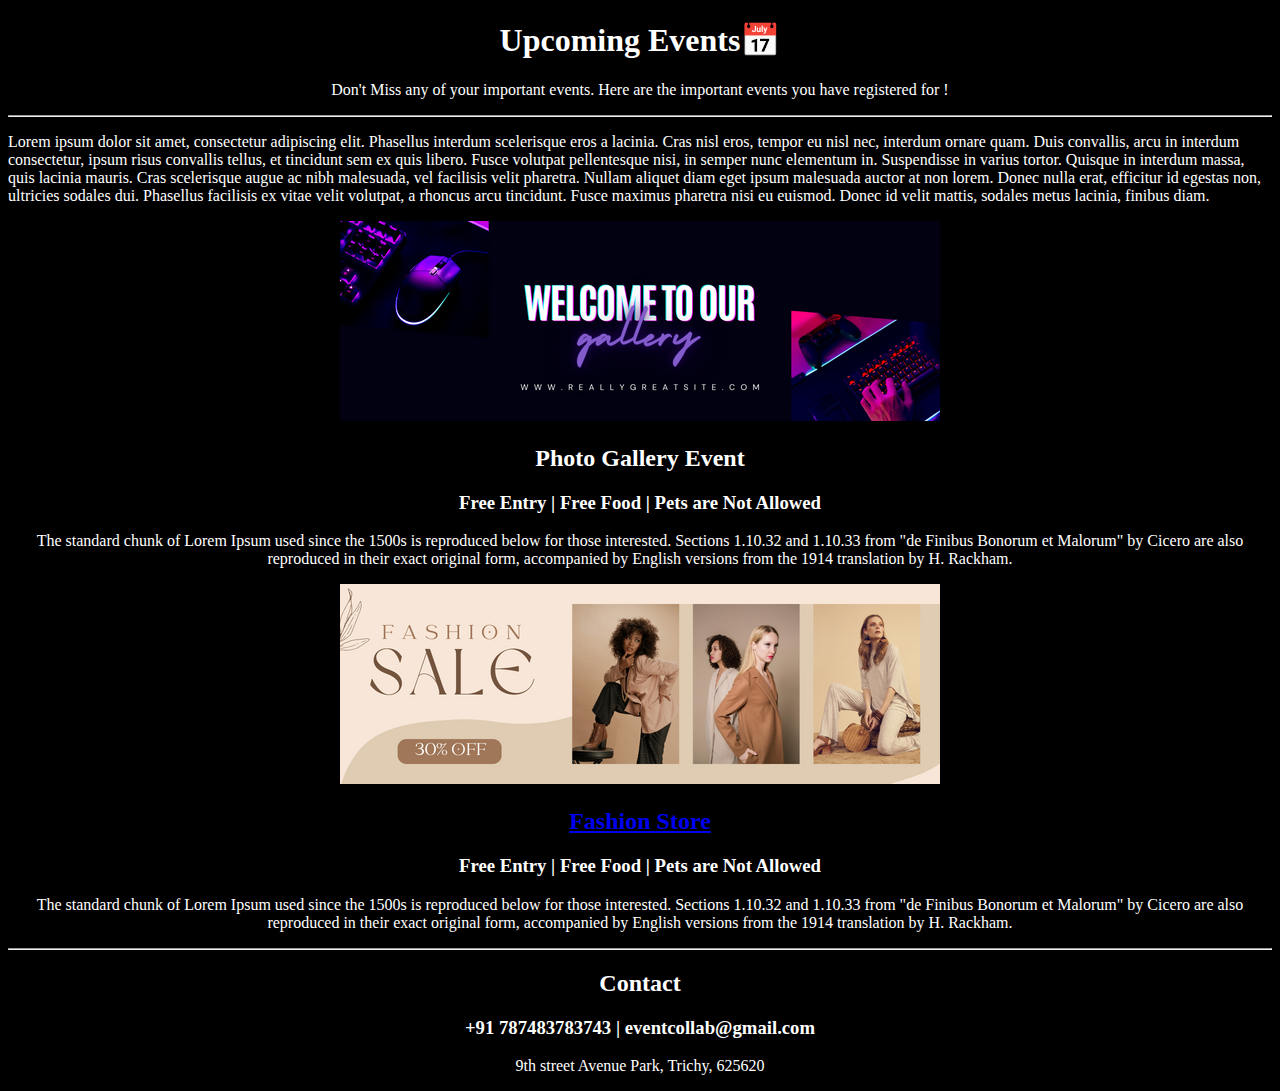
<file: TASK 1/event.html>
<!DOCTYPE html>
<html lang="en">
<head>
    <title>Events</title>
    <!-- Flaticon Website -->
    <link rel="icon" href="./img/date.png">
</head>
<body  style="color: white;background-color: black;">
    
    <center>
        <div>
        <h1>Upcoming Events📅</h1>
        <p>Don't Miss any of your important events. Here are the important events you 
            have registered for !
        </p>
        <hr>
    </div>
    </center>

    <p>Lorem ipsum dolor sit amet, consectetur adipiscing elit. Phasellus interdum scelerisque eros a lacinia. Cras nisl eros, tempor eu nisl nec, interdum ornare quam. Duis convallis, arcu in interdum consectetur, ipsum risus convallis tellus, et tincidunt sem ex quis libero. Fusce volutpat pellentesque nisi, in semper nunc elementum in. Suspendisse in varius tortor. Quisque in interdum massa, quis lacinia mauris. Cras scelerisque augue ac nibh malesuada, vel facilisis velit pharetra. Nullam aliquet diam eget ipsum malesuada auctor at non lorem. Donec nulla erat, efficitur id egestas non, ultricies sodales dui. Phasellus facilisis ex vitae velit volutpat, a rhoncus arcu tincidunt. Fusce maximus pharetra nisi eu euismod. Donec id velit mattis, sodales metus lacinia, finibus diam.</p>
   
    <center>
    <div>
        <!--Size 600x200px-->
        
    <a href="./img/event1.png"><img src="./img/event1.png"></a>
    <h2>Photo Gallery Event</h2>
    <h3>Free Entry | Free Food | Pets are Not Allowed</h3>
    <p>The standard chunk of Lorem Ipsum used since the 1500s is reproduced below for those interested. Sections 1.10.32 and 1.10.33 from "de Finibus Bonorum et Malorum" by Cicero are also reproduced in their exact original form, accompanied by English versions from the 1914 translation by H. Rackham.</p>
</div>    

<div>
    <img src="./img/event2.png">
    <h2><a href="http://myntra.com">Fashion Store </a></h2>
    <h3>Free Entry | Free Food | Pets are Not Allowed</h3>
    <p>The standard chunk of Lorem Ipsum used since the 1500s is reproduced below for those interested. Sections 1.10.32 and 1.10.33 from "de Finibus Bonorum et Malorum" by Cicero are also reproduced in their exact original form, accompanied by English versions from the 1914 translation by H. Rackham.</p>
</div>    
</center>
<hr>
<footer>
    <center>
        <h2>Contact</h2>
        <h3>+91 787483783743 | eventcollab@gmail.com</h3>
        <p>9th street Avenue Park, Trichy, 625620</p>
    </center>
</footer>
</body>
</html>
</file>
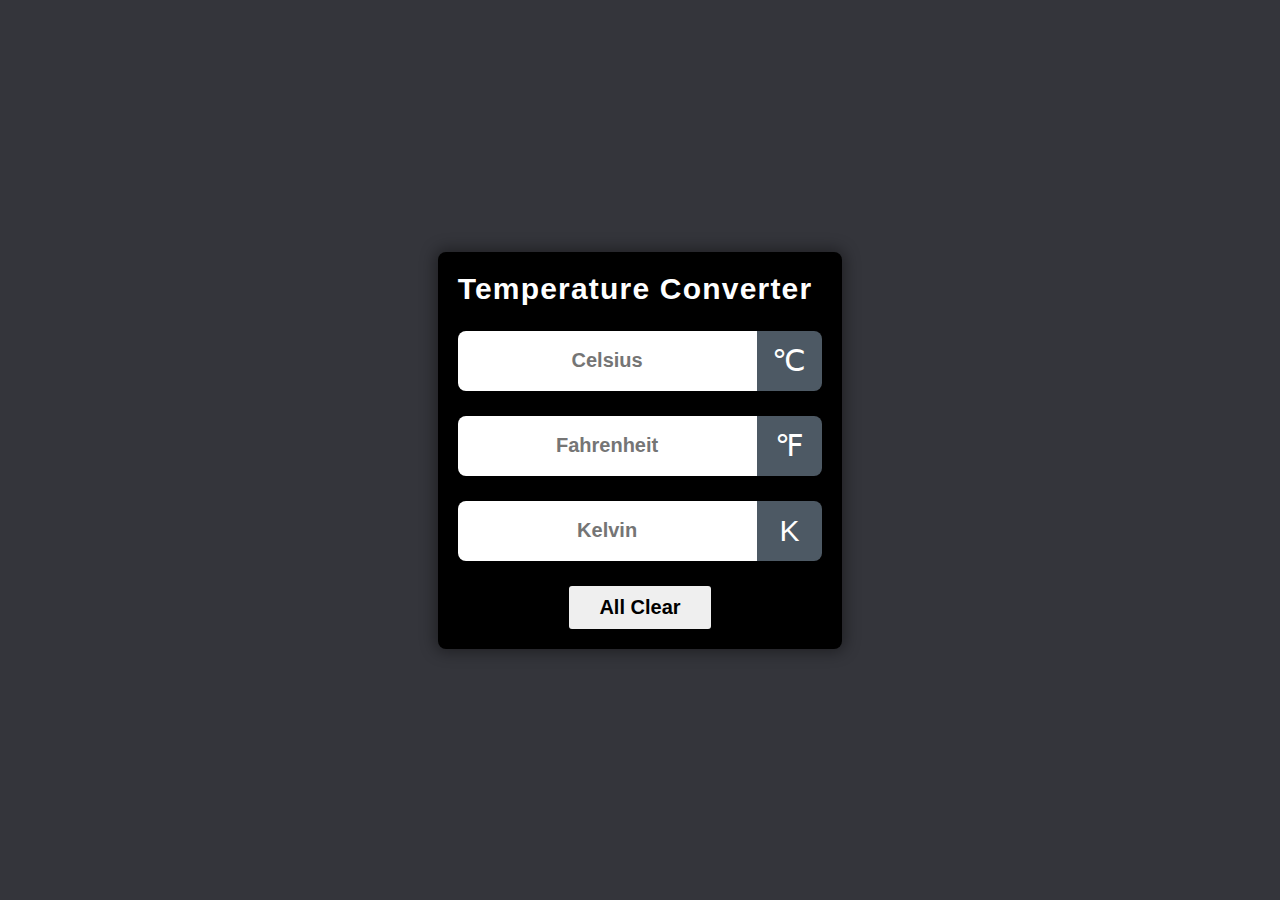
<file: TASK 3/temp.html>
<!DOCTYPE html>
<html lang="en">
<head>
    <meta charset="UTF-8">
    <meta name="viewport" content="width=device-width, initial-scale=1.0">
    <link rel="stylesheet" href="https://cdnjs.cloudflare.com/ajax/libs/font-awesome/6.2.0/css/all.min.css" integrity="sha512-xh6O/CkQoPOWDdYTDqeRdPCVd1SpvCA9XXcUnZS2FmJNp1coAFzvtCN9BmamE+4aHK8yyUHUSCcJHgXloTyT2A==" crossorigin="anonymous" referrerpolicy="no-referrer" />   
    <link rel="stylesheet" href="temp.css">
    <title>Temperature Converter</title>
</head>
<body>
    <div class="container">
        <div class="title">
            <h1>Temperature Converter</h1>
            <span class="Temperature-icon"><i class="fa-solid fa-temperature-three-quarters"></i></span>
        </div>

        <div id="celsius">
            <input type="number" name="" placeholder="Celsius">
            <span class="icon">&#8451</span>
        </div>
        <div id="fahrenheit">
            <input type="number" name="" placeholder="Fahrenheit">
            <span class="icon">&#8457</span>
        </div>
        <div id="kelvin">
            <input type="number" name="" placeholder="Kelvin">
            <span class="icon">&#8490</span>
        </div>

        <div class="button">
            <button>All Clear</button>
        </div>
    </div>
    <script src="temp.js"></script>
</body>
</html>
</file>
<file: TASK 3/temp.css>
*{
    margin: 0;
    padding: 0;
    box-sizing: border-box;
}

body{
    display: flex;
    justify-content: center;
    align-items: center;
    min-height: 100vh;
    background-color: #34353b;
}

.container{
    max-width: 450px;
    background: #000000;
    border-radius: 8px;
    box-shadow: 0px 0px 15px 3px rgba(0,0,0,0.4);
    font-family: sans-serif;
    padding: 20px;
}

.title{
    display: flex;
    justify-content: center;
    align-items: center;
    flex-wrap: wrap-reverse;
    gap: 10px;
}

.Temperature-icon{
    font-size: 45px;
    color: #fff;
}

h1{
    color: #fff;
    letter-spacing: 1.2px;
    font-size: 30px;
}

#celsius, #fahrenheit, #kelvin{
    display: flex;
    justify-content: center;
    align-items: center;
    margin-top: 25px;
}

input{
    flex: 5;
    height: 60px;
    font-size: 20px;
    font-weight: 600;
    text-align: center;
    border: none;
    outline: none;
    border-radius: 8px 0 0 8px;
    padding: 0 10px;
}


/* for chrome, safari, Edge, Opera */
input::-webkit-outer-spin-button,
input::-webkit-inner-spin-button{
    -webkit-appearance: none;
}

/* for Mozila firefox */
input{
    -moz-appearance: textfield;
}


.icon{
    flex: 1;
    height: 60px;
    line-height: 60px;
    padding: 0 5px;
    text-align: center;
    font-size: 30px;
    background: #4d5964;
    color: #fff;
    border-radius: 0 8px 8px 0;
}


.button{
    margin-top: 25px;
    text-align: center;
}


.button button{
    border: none;
    outline: none;
    padding: 10px 30px;
    font-size: 20px;
    font-weight: 600;
    border-radius: 3px;
    cursor: pointer;
    transition: 0.3s;
}

.button button:hover{
    background: #000;
    color: #fff;
}
</file>
